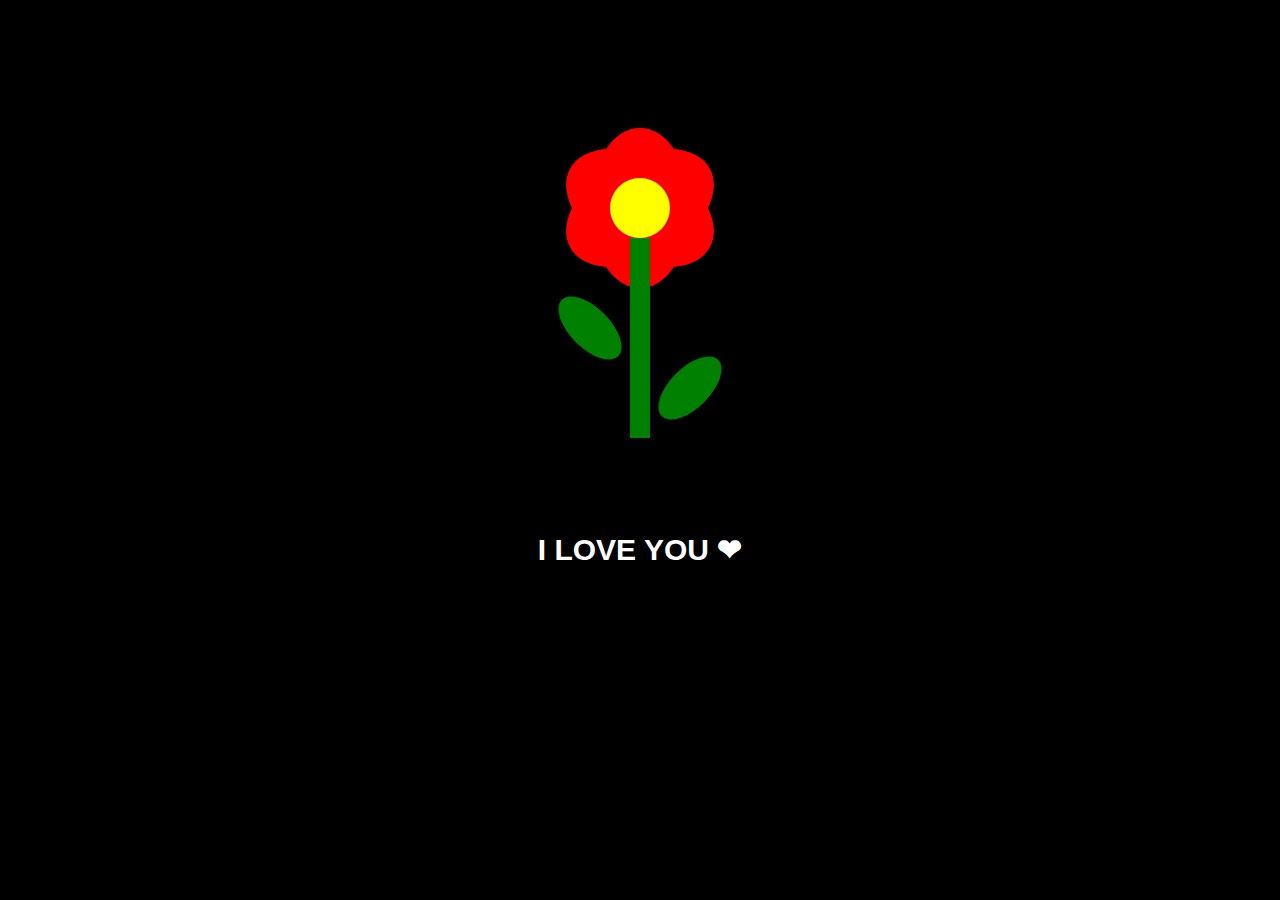
<file: index.html>
<!DOCTYPE html>
<html lang="en">
<head>
    <meta charset="UTF-8">
    <meta name="viewport" content="width=device-width, initial-scale=1.0">
    <title>Flor Roja - I LOVE YOU</title>
    <style>
        body {
            background-color: black;
            text-align: center;
            color: white;
            font-family: Arial, sans-serif;
        }
        canvas {
            background-color: transparent;
        }
        h1 {
            font-size: 30px;
            margin-top: 20px;
        }
    </style>
</head>
<body>

    <canvas id="canvas"></canvas>
    <h1>I LOVE YOU ❤</h1>

    <script>
        const canvas = document.getElementById("canvas");
        const ctx = canvas.getContext("2d");

        canvas.width = 500;
        canvas.height = 500;

        function drawPetal(x, y, angle) {
            ctx.save();
            ctx.translate(x, y);
            ctx.rotate(angle);
            ctx.fillStyle = "red";
            ctx.beginPath();
            ctx.ellipse(0, 0, 50, 80, 0, 0, Math.PI * 2);
            ctx.fill();
            ctx.restore();
        }

        function drawFlower() {
            let centerX = canvas.width / 2;
            let centerY = 200;

            // Dibujar pétalos
            for (let i = 0; i < 6; i++) {
                drawPetal(centerX, centerY, (Math.PI / 3) * i);
            }

            // Dibujar centro de la flor
            ctx.fillStyle = "yellow";
            ctx.beginPath();
            ctx.arc(centerX, centerY, 30, 0, Math.PI * 2);
            ctx.fill();

            // Dibujar tallo
            ctx.fillStyle = "green";
            ctx.fillRect(centerX - 10, centerY + 30, 20, 200);

            // Dibujar hojas
            ctx.beginPath();
            ctx.ellipse(centerX - 50, centerY + 120, 40, 20, Math.PI / 4, 0, Math.PI * 2);
            ctx.ellipse(centerX + 50, centerY + 180, 40, 20, -Math.PI / 4, 0, Math.PI * 2);
            ctx.fill();
        }

        drawFlower();
    </script>

</body>
</html>
</file>
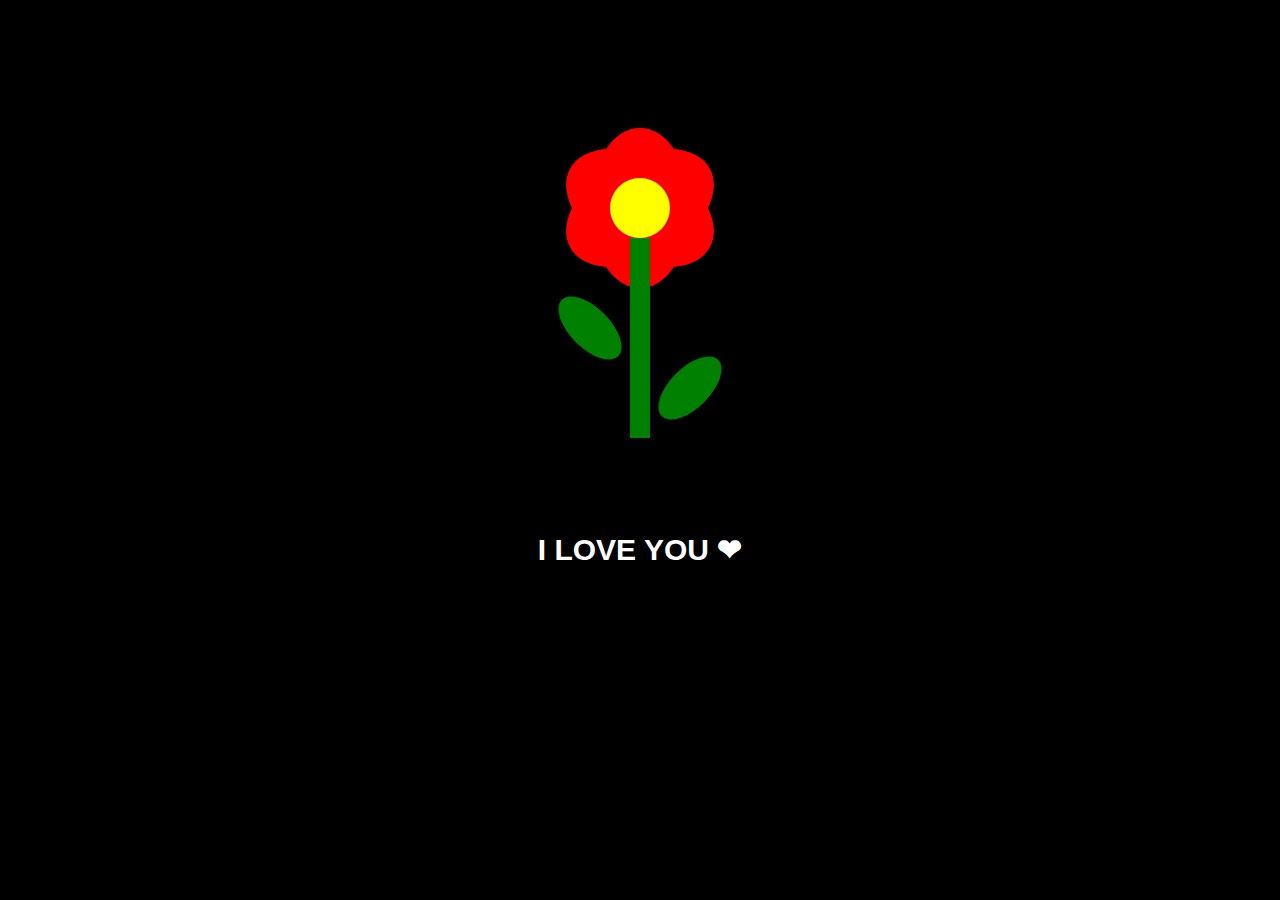
<file: Nuevo Documento de texto.HTML>
<!DOCTYPE html>
<html lang="en">
<head>
    <meta charset="UTF-8">
    <meta name="viewport" content="width=device-width, initial-scale=1.0">
    <title>Flor Roja - I LOVE YOU</title>
    <style>
        body {
            background-color: black;
            text-align: center;
            color: white;
            font-family: Arial, sans-serif;
        }
        canvas {
            background-color: transparent;
        }
        h1 {
            font-size: 30px;
            margin-top: 20px;
        }
    </style>
</head>
<body>

    <canvas id="canvas"></canvas>
    <h1>I LOVE YOU ❤</h1>

    <script>
        const canvas = document.getElementById("canvas");
        const ctx = canvas.getContext("2d");

        canvas.width = 500;
        canvas.height = 500;

        function drawPetal(x, y, angle) {
            ctx.save();
            ctx.translate(x, y);
            ctx.rotate(angle);
            ctx.fillStyle = "red";
            ctx.beginPath();
            ctx.ellipse(0, 0, 50, 80, 0, 0, Math.PI * 2);
            ctx.fill();
            ctx.restore();
        }

        function drawFlower() {
            let centerX = canvas.width / 2;
            let centerY = 200;

            // Dibujar pétalos
            for (let i = 0; i < 6; i++) {
                drawPetal(centerX, centerY, (Math.PI / 3) * i);
            }

            // Dibujar centro de la flor
            ctx.fillStyle = "yellow";
            ctx.beginPath();
            ctx.arc(centerX, centerY, 30, 0, Math.PI * 2);
            ctx.fill();

            // Dibujar tallo
            ctx.fillStyle = "green";
            ctx.fillRect(centerX - 10, centerY + 30, 20, 200);

            // Dibujar hojas
            ctx.beginPath();
            ctx.ellipse(centerX - 50, centerY + 120, 40, 20, Math.PI / 4, 0, Math.PI * 2);
            ctx.ellipse(centerX + 50, centerY + 180, 40, 20, -Math.PI / 4, 0, Math.PI * 2);
            ctx.fill();
        }

        drawFlower();
    </script>

</body>
</html>
</file>
